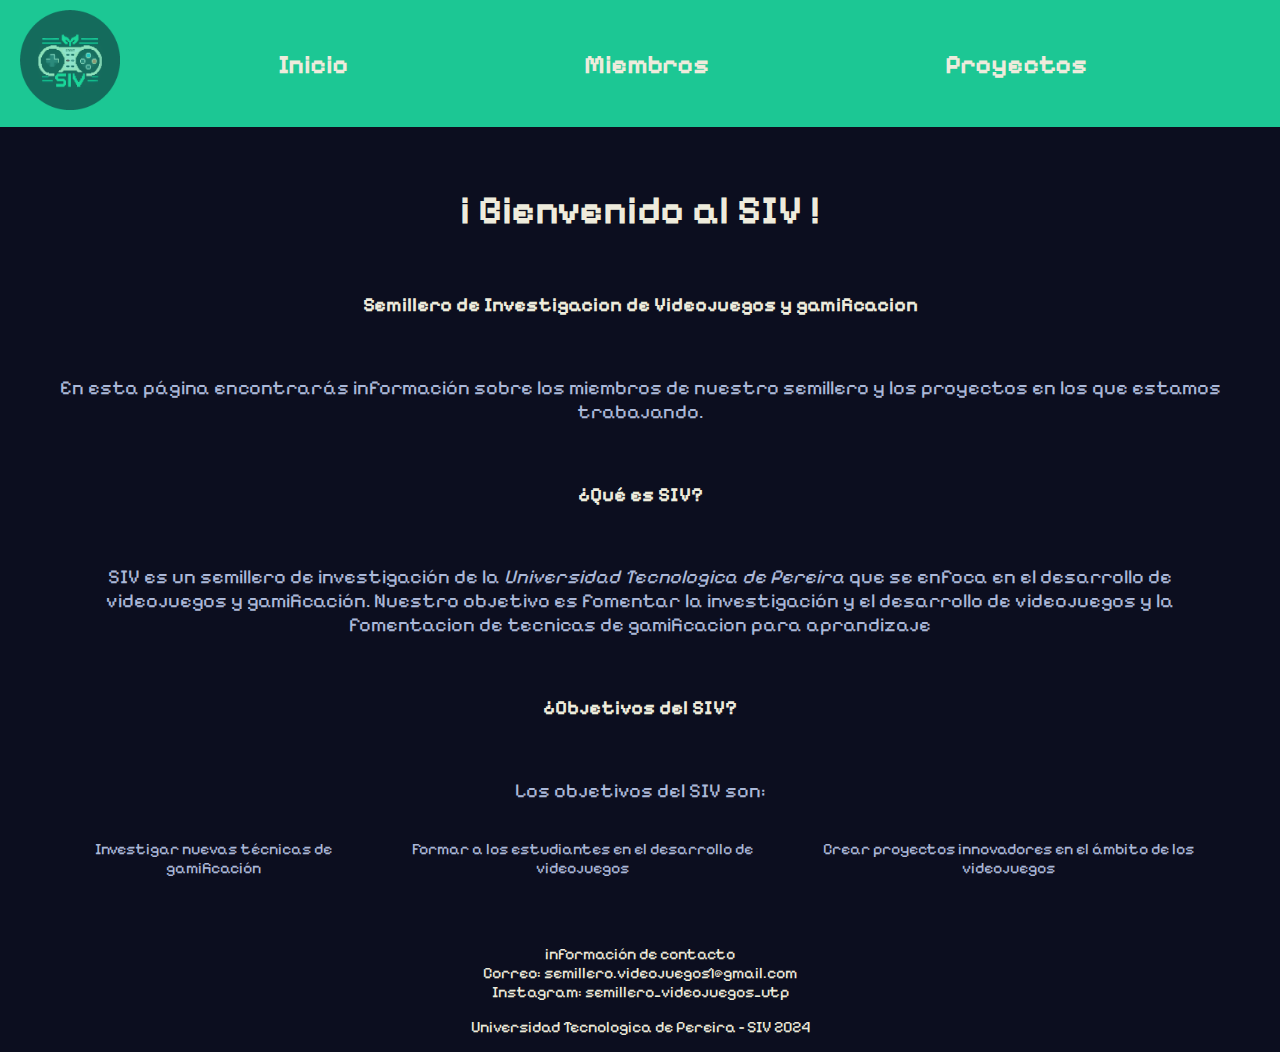
<file: index.html>
<!DOCTYPE html>
<html lang="es">
<head>
    <meta charset="UTF-8">
    <meta name="viewport" content="width=device-width, initial-scale=1.0">
    <link href="img/Logo Circular.png" rel="icon" type="image/x-icon" sizes="32x32"/>
    <link rel="preconnect" href="https://fonts.googleapis.com">
    <link rel="preconnect" href="https://fonts.gstatic.com" crossorigin>
    <link href="https://fonts.googleapis.com/css2?family=Pixelify+Sans:wght@400..700&display=swap" rel="stylesheet">
    <link href="css/main.css" rel="stylesheet" />
    <title>SIV</title>
</head>
<body>
    <header>
        <nav class="nav">
            <div>
                <img src="img/Logo Circular.png" alt="logo" id="logoSiv">
            </div>
            <ul id="ulNav">
                <li class="liNav"><a class="aNav" href="index.html">Inicio</a></li>
                <li class="liNav"><a class="aNav" href="pages/members.html">Miembros</a></li>
                <li class="liNav"><a class="aNav" href="pages/projects.html">Proyectos</a></li>
            </ul>
        </nav>
    </header>
    <main>
        <section id="welcome">
            <h1 id="title">¡ Bienvenido al SIV !</h1>
            <h5 class="subtitle">Semillero de Investigacion de Videojuegos y gamificacion</h5>
            <p>En esta página encontrarás información sobre los miembros de nuestro semillero y los proyectos en los que estamos trabajando.</p>
        </section>
        <section id="whatSiv">
            <h2 class="subtitle">¿Qué es SIV?</h2>
            <p>SIV es un semillero de investigación de la <i>Universidad Tecnologica de Pereira</i> que se enfoca en el 
                desarrollo de videojuegos y gamificación. Nuestro objetivo es fomentar la investigación y el desarrollo de videojuegos y 
                la fomentacion de tecnicas de gamificacion para aprandizaje</p>
        </section>
        <section id="goal">
            <h2 class="subtitle">¿Objetivos del SIV?</h2>
            <p>Los objetivos del SIV son:</p>
            <ul id="ulGoal">
                <li class="liGoal"><a>Investigar nuevas técnicas de gamificación</a></li>
                <li class="liGoal"><a>Formar a los estudiantes en el desarrollo de videojuegos</a></li>
                <li class="liGoal"><a>Crear proyectos innovadores en el ámbito de los videojuegos</a></li>
            </ul>
        </section>
    </main>
    <footer id="footer">
        <ul id="ulFoot">
            <li class="liFoot">información de contacto</li>
            <li class="liFoot">Correo: semillero.videojuegos1@gmail.com</li>
            <li class="liFoot">Instagram: <a  id="insta" href="https://www.instagram.com/semillero_videojuegos_utp/profilecard/?igsh=MTJ4ZHMwYzJ3NWg3eA==">semillero_videojuegos_utp</a></li>
        </ul>
        <p>Universidad Tecnologica de Pereira - SIV 2024</p>
    </footer>
</body>
</html>
</file>
<file: css/main.css>
/*---------lista de colores--------------------------------*/

:root {
    --fondo:#0c0e1f;
    --color-letras-titulos: #eeebdc;
    --color-nav: #1edda1e5;
    --color-letras: #abb8d8;
    --color-1: #93f5a9;
    --color-hover-letras: #a5f540;
    --font-family: "Pixelify Sans";
}

/*--------------------------------------------------------*/

body{
    font-family: var(--font-family);
    background-color: var(--fondo);
    color: var(--color-letras);
    margin: 0%;
    padding: 0%;
}

/*------------------------------------------------------*/

nav{
    background-color: var(--color-nav);
    display: flex;
    justify-content: start;
    align-items: center;
    padding: 10px 20px;
    font-size: 20pt;
    font-weight: bold;
    margin: 0%;
    position: top;
    flex-wrap: wrap;
}

#logoSiv{
    height: 100px;
}

#ulNav{
    display: flex;
    justify-content: space-between;
    align-items: center;
    list-style: none;
    margin: 0%;
}

.liNav{
    padding: 1.5rem 35%;
}

.aNav{
    color: var(--color-letras-titulos);
    text-decoration: none;
}

.liNav:hover {
    background-color: var(--color-letras);
    border-radius: 5px;
    a {
        color: var(--color-hover-letras);
    }
}

/*------------------------------------------------------*/

main {
    display: block;
    margin: 4%;
}

section{
    display: block;
    justify-content: left;
    align-items: center;
    width: 100%;
    text-align: center;
}

section>p {
    font-size: 15pt;
    text-align: center;
    align-items: center;
    padding: 0%;
    width: 100%;
}

#title{
    font-size: 30pt;
    margin: 5%;
    padding: 0%;
    color: #eeebdc;
}

.subtitle {
    font-size: 15pt;
    margin: 5%;
    padding: 0%;
    color: #eeebdc;
}

#ulGoal {
    display: flex;
    justify-content: center;
    align-items: center;
    list-style: none;
    margin: 0%;
    padding: 0%;
}

.liGoal {
    padding: 1rem;
}

.liGoal:hover {
    color: var(--color-hover-letras);
    border-radius: 5px;
}

/*------------------------------------------------------*/

footer {
    color: var(--color-letras-titulos);
    text-align: center;
    padding: 0%;
}

#ulFoot{
    
    align-items: center;
    list-style: none;
    margin: 0%;
    padding: 0%;
    a {
        color: var(--color-letras-titulos);
        text-decoration: none;
    }
}

#insta:hover {
    color: var(--color-hover-letras);
    border-radius: 5px;
}
</file>
